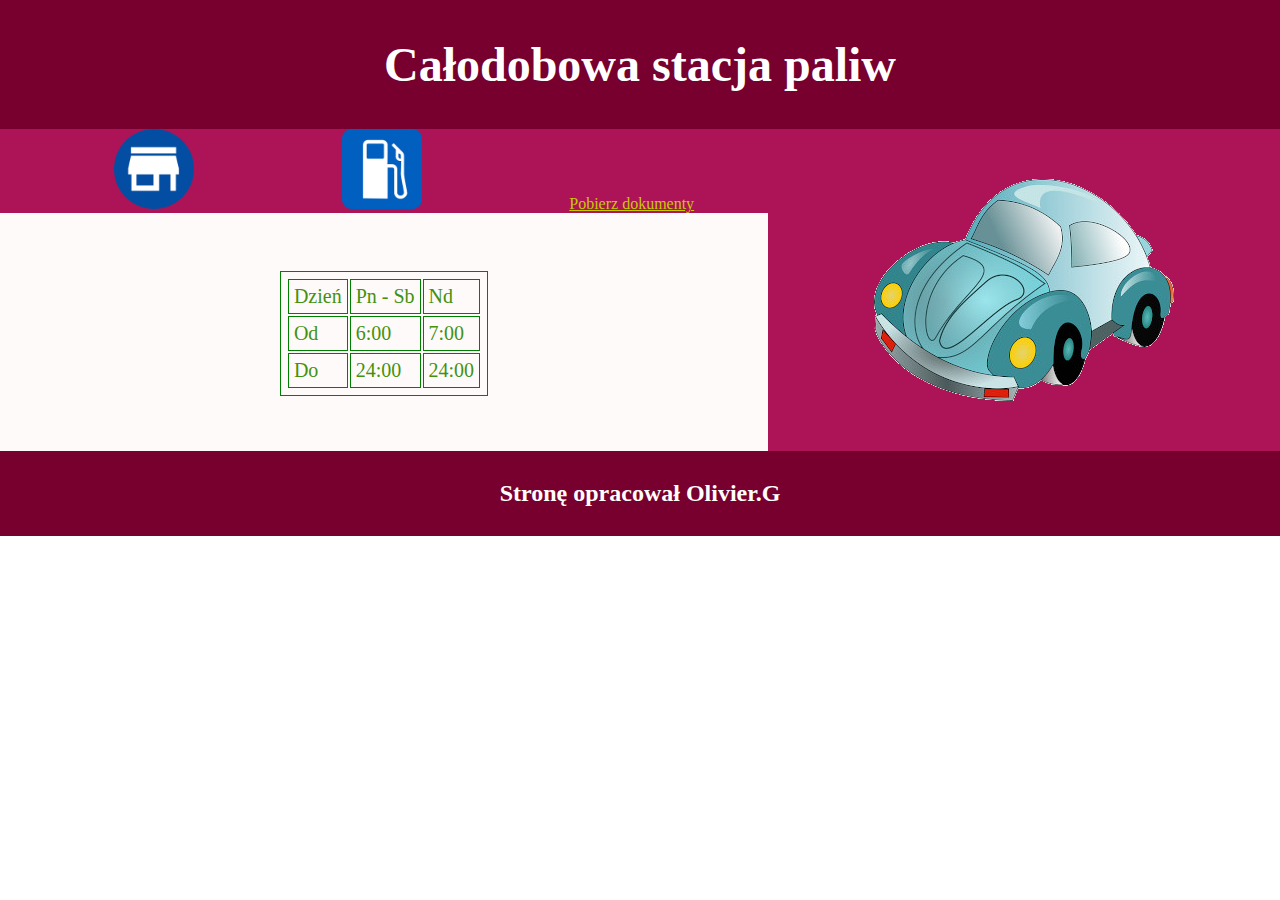
<file: index.html>
<!DOCTYPE html>
<html lang="pl">
<head>
    <meta charset="UTF-8">
    <meta name="viewport" content="width=device-width, initial-scale=1.0">
    <link rel="stylesheet" href="styl2.css".css">
    <title>Stacja paliw</title>
</head>
<body>
    <div class="box">
        <header>
            <h1>Całodobowa stacja paliw</h1>
        </header>
        <main class="main1">
            <menu>
                <a href="./index.html">
                    <img src="./home.png" alt="">
                </a>
                <a href="./obliczenia.html">
                    <img src="./znak.png" alt="">
                </a>
                <a href="#">Pobierz dokumenty</a>
            </menu>
            <div>
                <table>
                    <tr>
                        <td>Dzień</td>
                        <td>Pn - Sb</td>
                        <td>Nd</td>
                    </tr>
                    <tr>
                        <td>Od</td>
                        <td>6:00</td>
                        <td>7:00</td>
                    </tr>
                    <tr>
                        <td>Do</td>
                        <td>24:00</td>
                        <td>24:00</td>
                    </tr>
                </table>
            </div>
        </main>
        <aside>
            <img src="./samochod2.png" alt="">
        </aside>
        <footer>
            <p>Stronę opracował Olivier.G</p>
        </footer>
    </div>
</body>
</html>
</file>
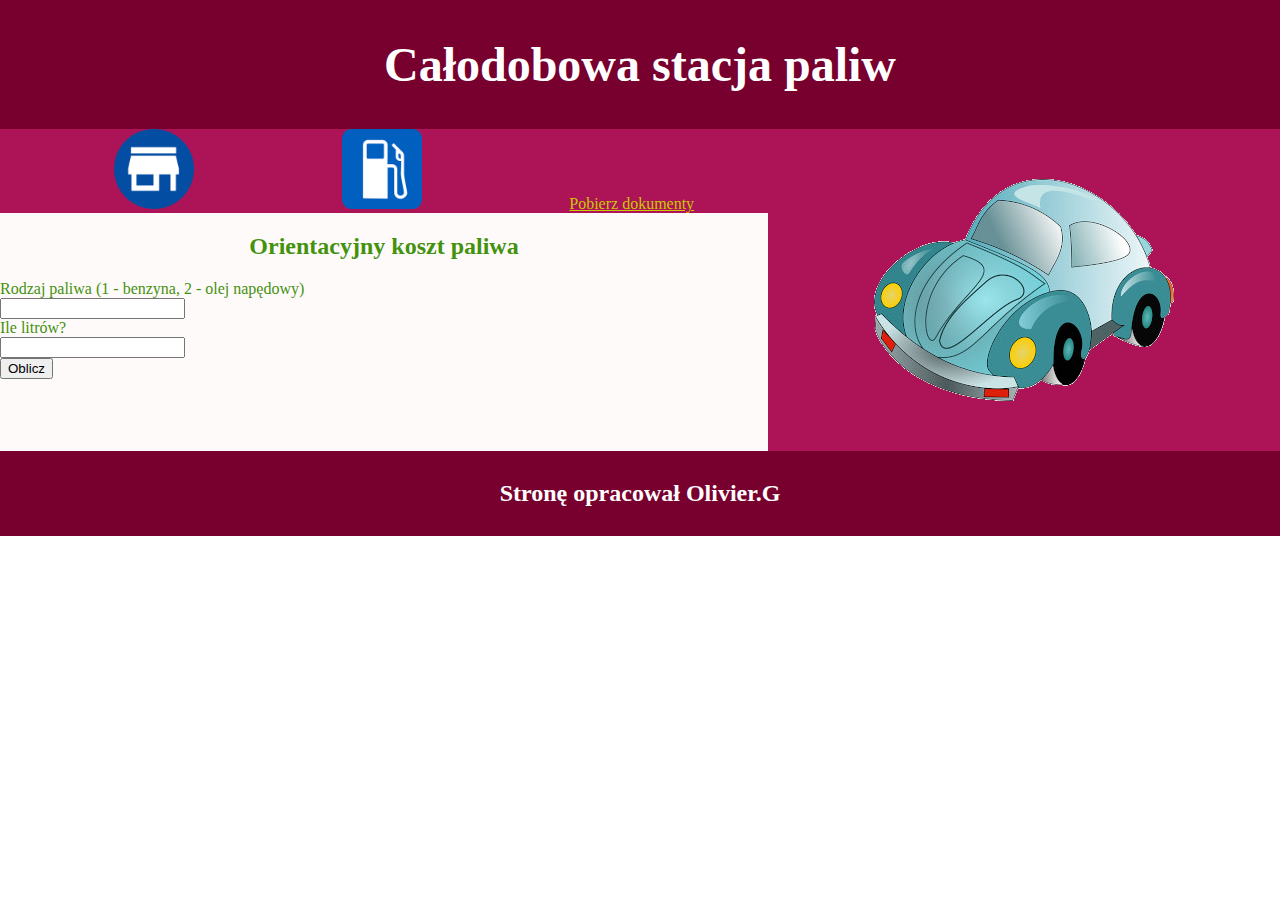
<file: obliczenia.html>
<!DOCTYPE html>
<html lang="pl">
<head>
    <meta charset="UTF-8">
    <meta name="viewport" content="width=device-width, initial-scale=1.0">
    <link rel="stylesheet" href="styl2.css">
    <script src="index.js"></script>
    <title>Stacja paliw</title>
</head>
<body>
    <div class="box">
        <header>
            <h1>Całodobowa stacja paliw</h1>
        </header>
        <main>
            <menu>
                <a href="./index.html">
                    <img src="./home.png" alt="">
                </a>
                <a href="./obliczenia.html">
                    <img src="./znak.png" alt="">
                </a>
                <a href="#">Pobierz dokumenty</a>
            </menu>
            <div>
                <h2>Orientacyjny koszt paliwa</h2>
                <form action="#">
                    <span >Rodzaj paliwa (1 - benzyna, 2 - olej napędowy)</span><br>
                    <input type="number" id="rodzajPaliwa"><br>
                    <span>Ile litrów?</span><br>
                    <input type="number" id="litry"><br>
                    <button onclick="oblicz()">Oblicz</button>
                    <p id="wyswietlacz"></p>
                </form>
            </div>
        </main>
        <aside>
            <img src="./samochod2.png" alt="">
        </aside>
        <footer>
            <p>Stronę opracował Olivier.G</p>
        </footer>
    </div>
</body>
</html>
</file>
<file: styl2.css>
body{
    margin: 0;
    padding: 0;
}
.box
{
    display: flex;
    flex-wrap: wrap;
    color: white;
    text-align: center;
    font-family: Cambria, Cochin, Georgia, Times, 'Times New Roman', serif;
}

header, footer
{
    width: 100%;
    background-color: rgb(120, 0, 46);
    font-size: 150%;
    font-weight: 600;
    padding: 5px;
}

/* głowna część strony */
.main1 div
{
    display: flex;
    justify-content: center;
    align-items: center;
    height: 240px;
}
table, tr, td, th
{
    border: 1px green solid;
    font-size: 20px;
    padding: 5px;
}

main
{
    width: 60%;
    height: 322px;
    text-align: left;
    background-color: snow;
    font-family: OliverDrab, 'Times New Roman', serif;
}

menu
{
    background-color: rgb(173,20,87);
    text-align: left;
    display: flex;
    justify-content: space-around;
    align-items: baseline;
    margin: 0;
}

menu a
{
    color: rgb(201, 201, 0);
    margin: 0;
    padding: 0;
}

main div
{
    color: rgb(67, 146, 14);
}

main div h2
{
    text-align: center;
}

main menu img
{
    width: 80px;
}


aside
{
    width: 40%;
    height: 322px;
    background-color: rgb(173,20,87);
}
aside img
{
    margin: 40px;
    padding: 10px;
}
aside img:hover
{
    border: 1px dotted yellowgreen;
}

header h1, footer p
{
    display: flex;
    justify-content: center;
}
@media only screen and (max-width: 1020px)
{ 
    aside{
        visibility: hidden;
        width: 0%;
    }

    main{
        width: 100%;
        height: auto;
    }
    
    
}
</file>
